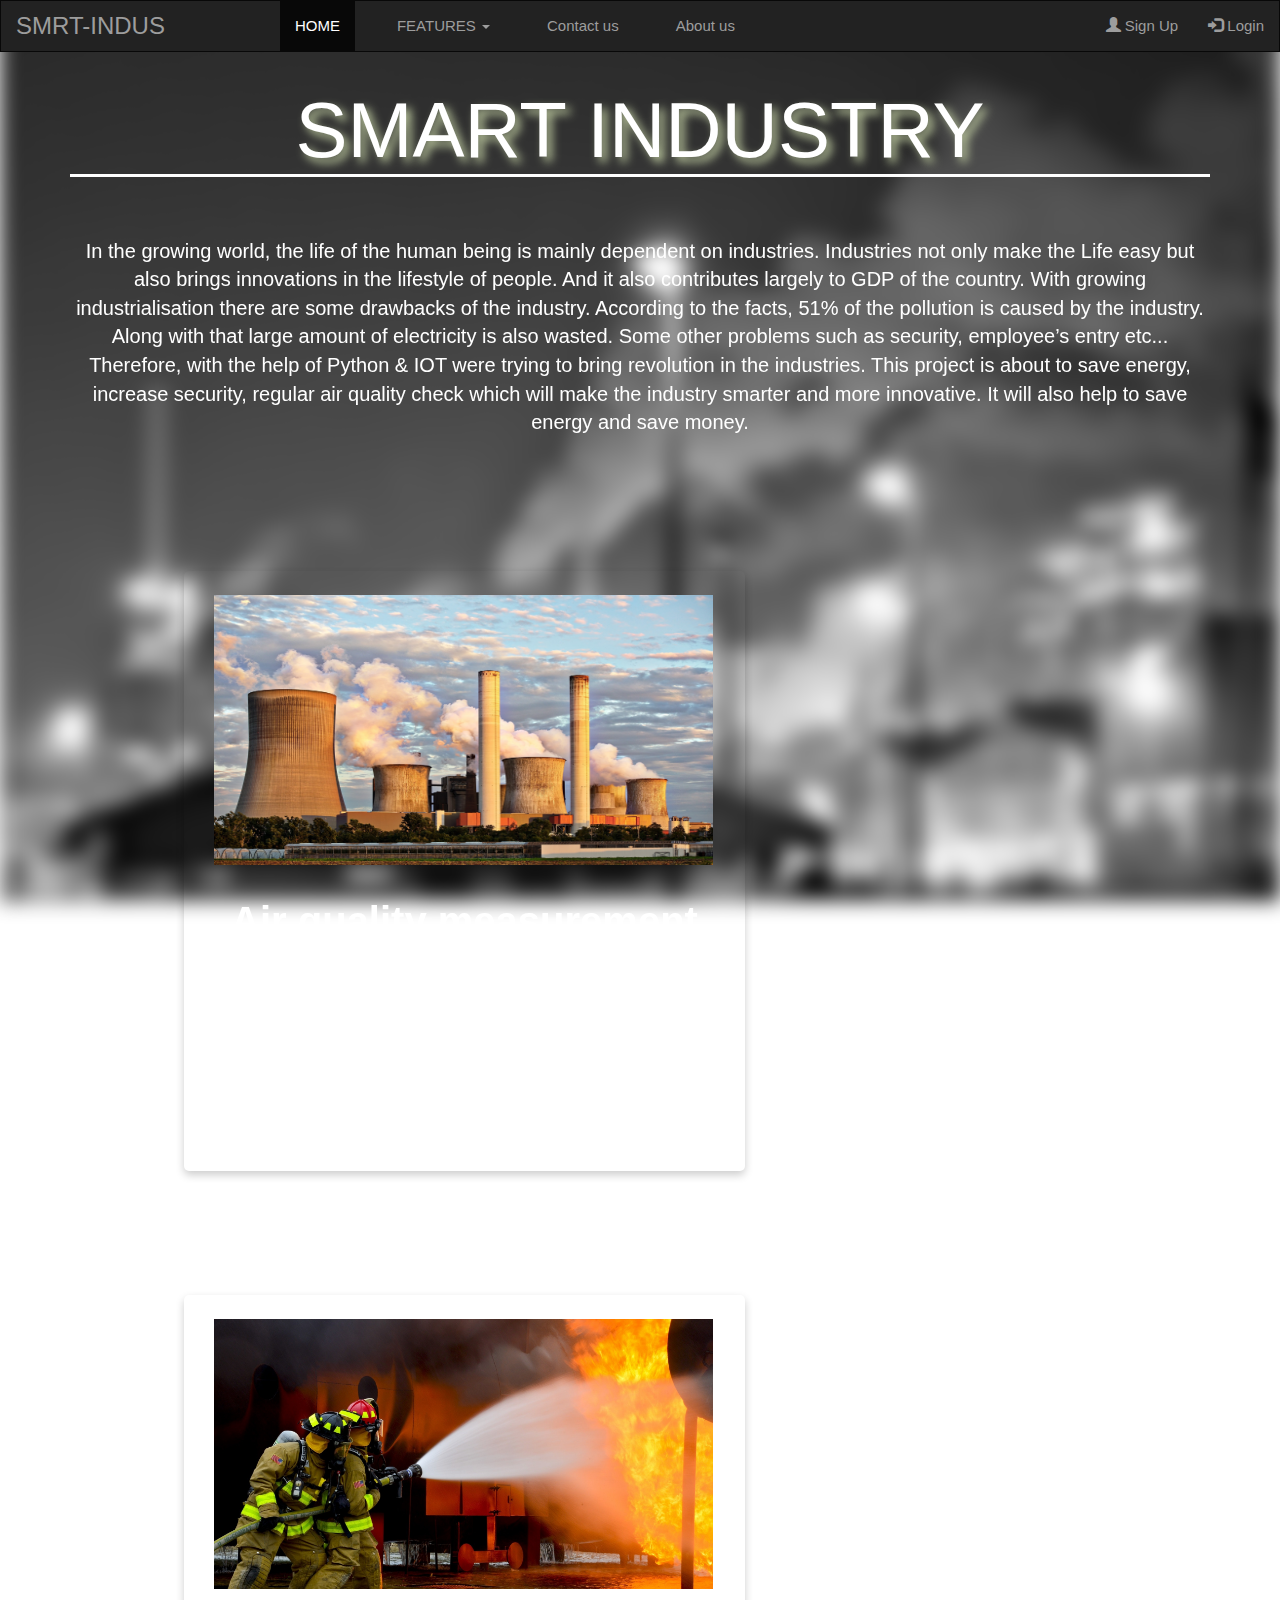
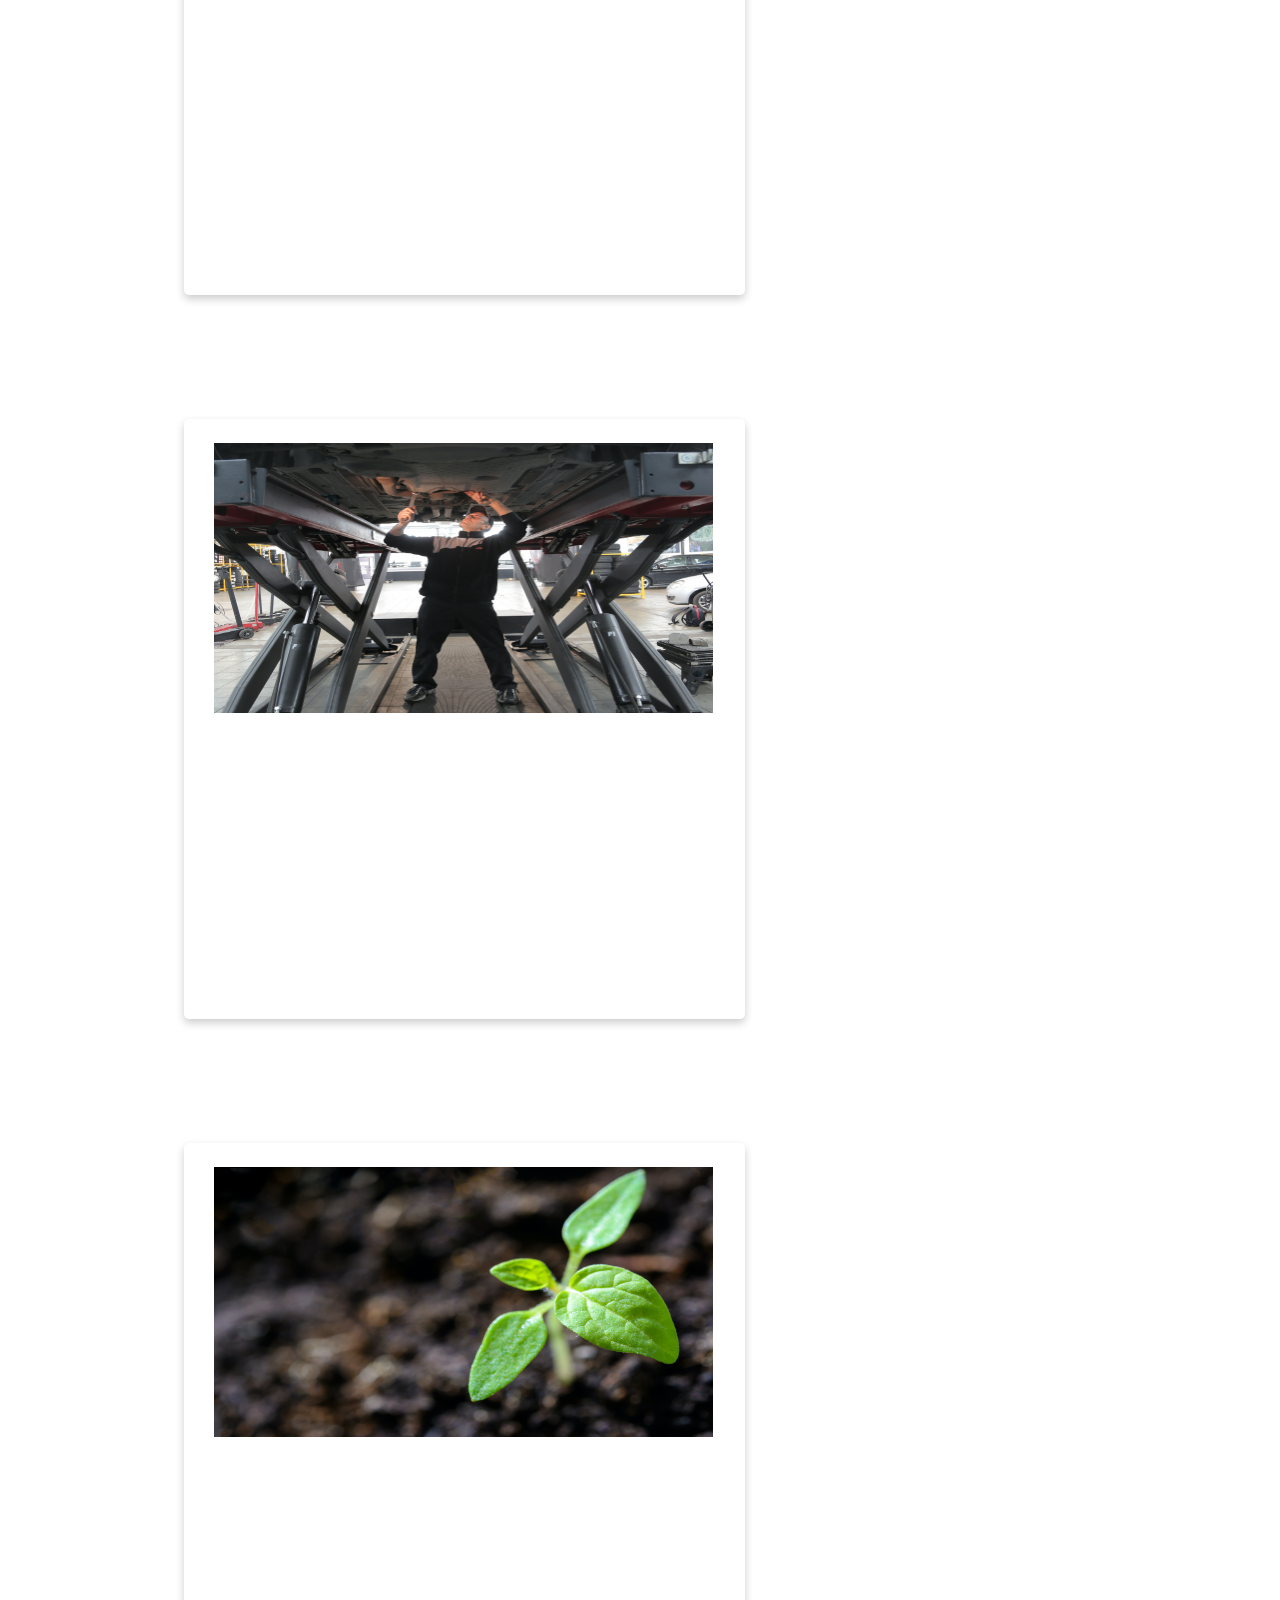
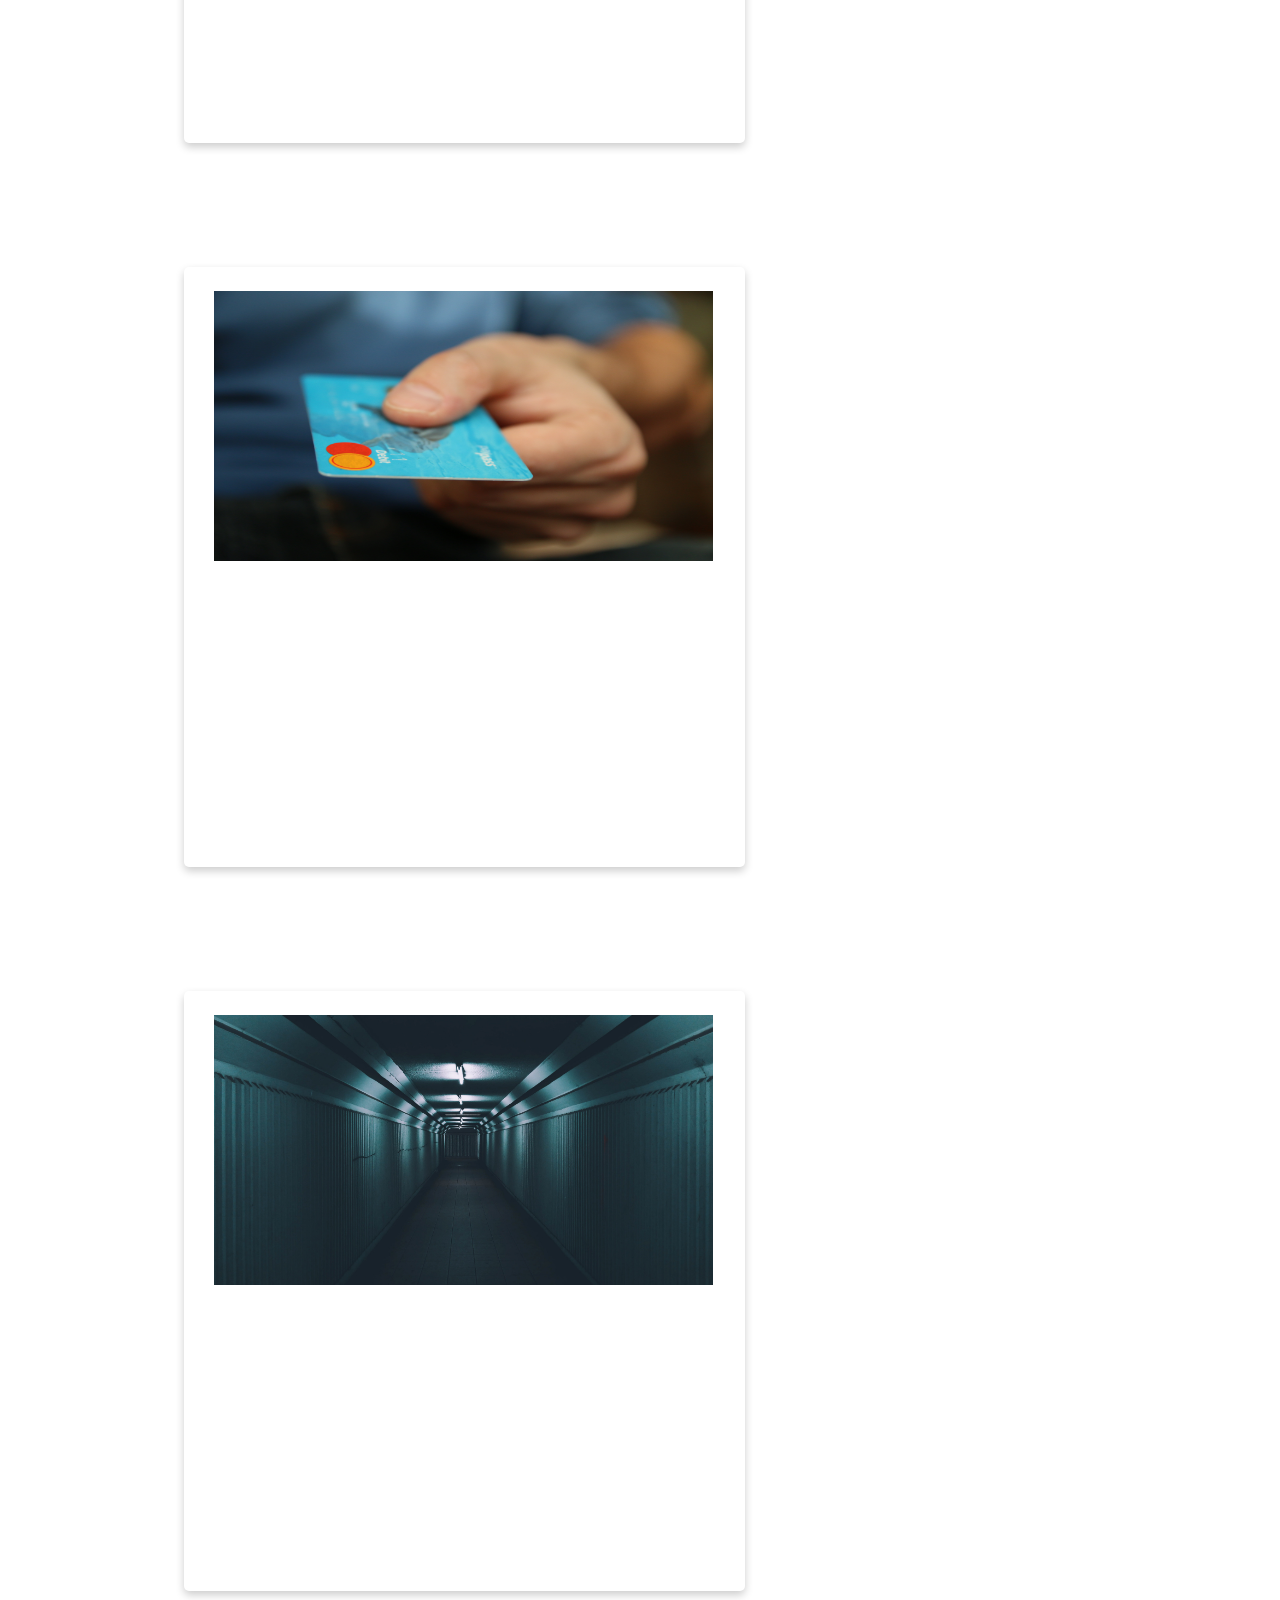
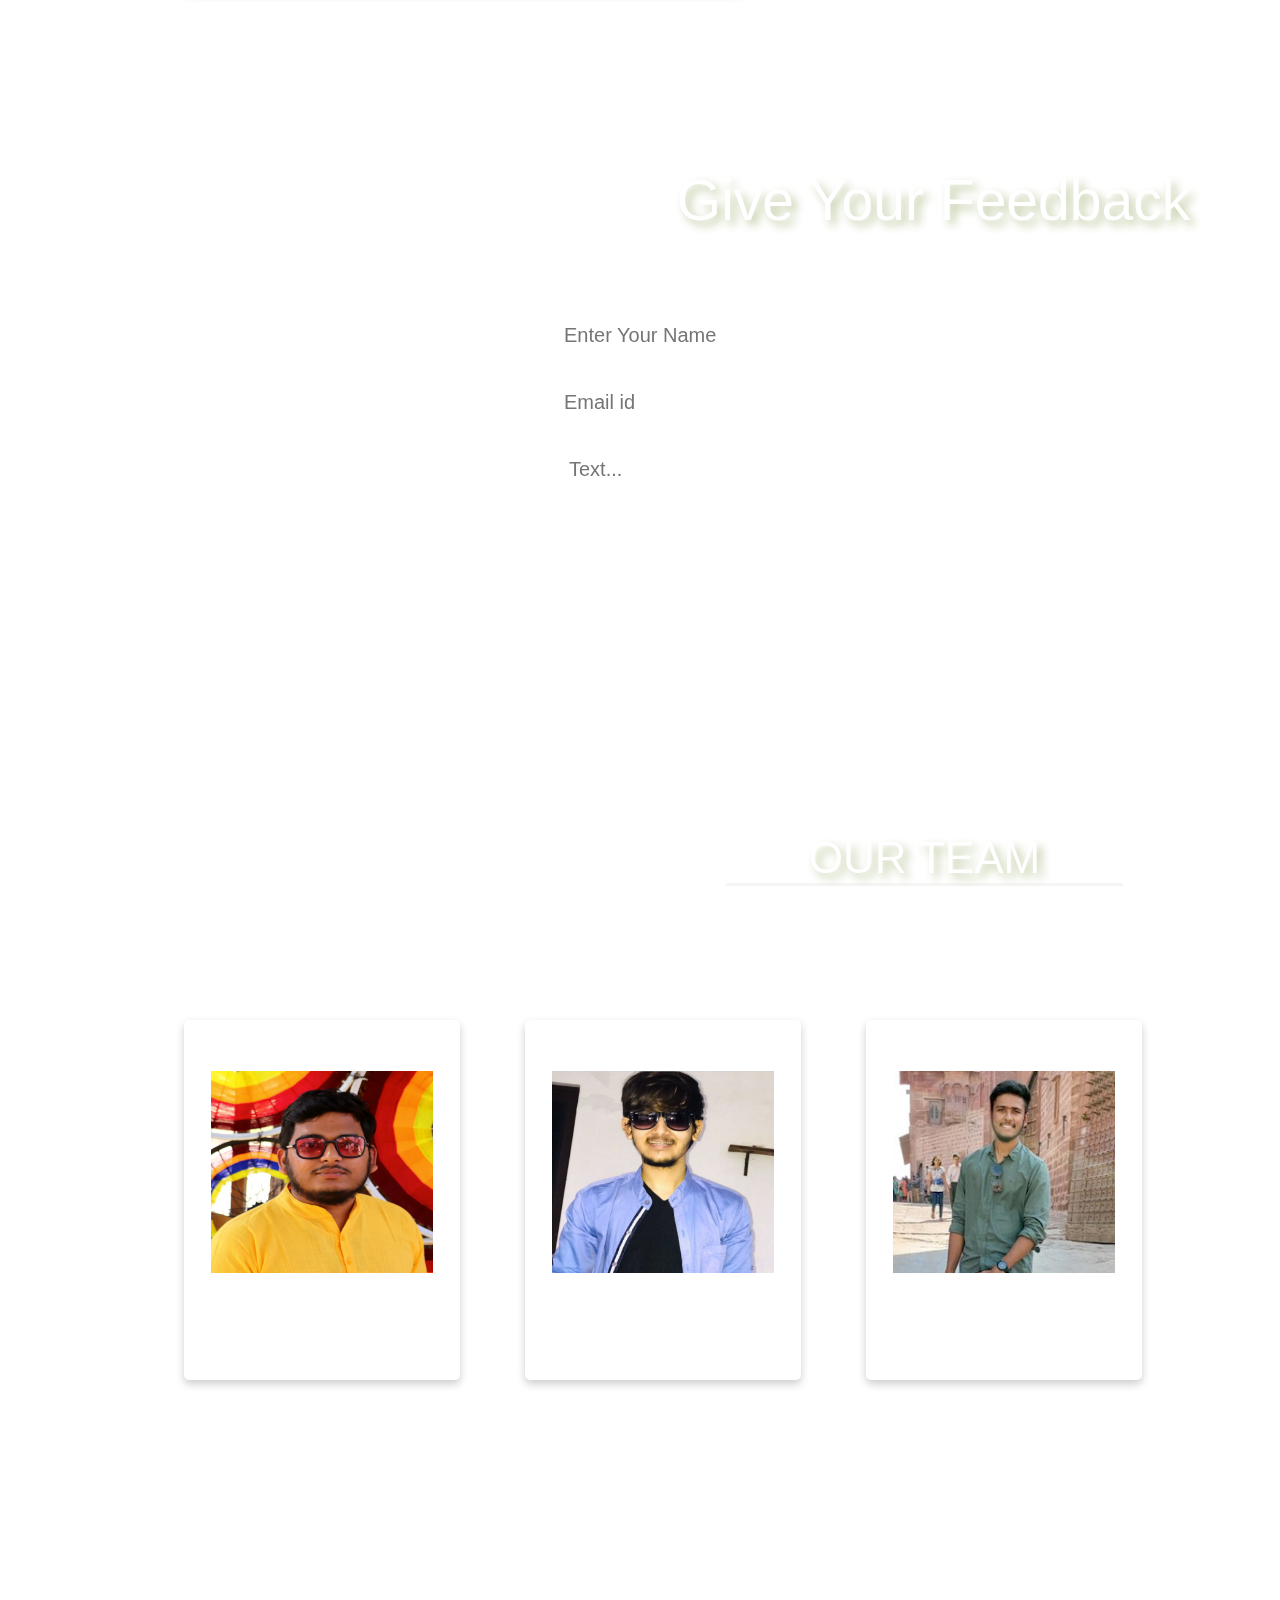
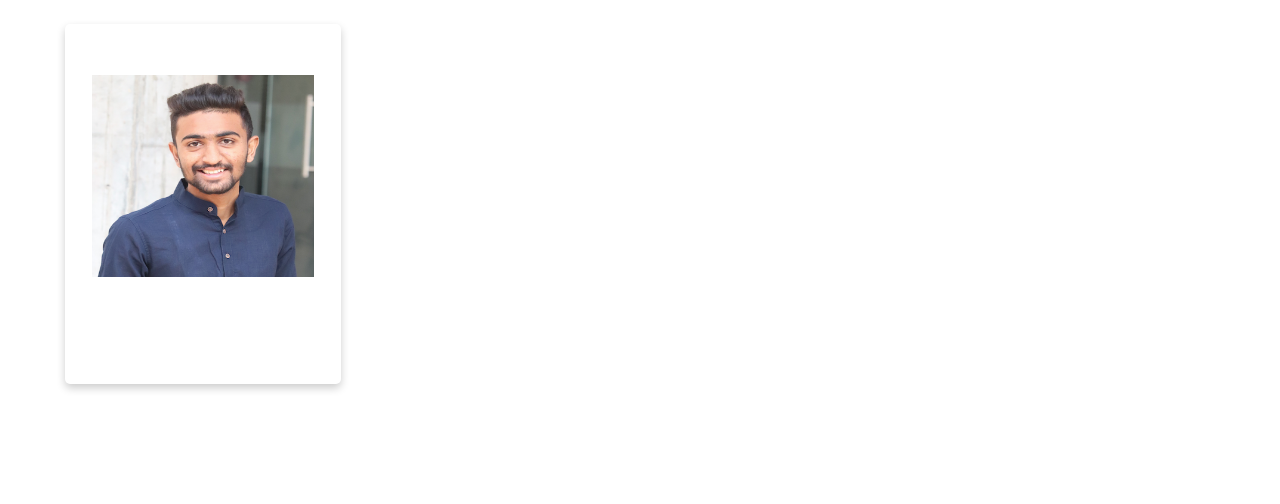
<file: webapp/application/application.html>
<!DOCTYPE html>
<html lang="en">

<head>
    <title>SMRT-INDUS</title>
    <meta charset="utf-8">
    <meta name="viewport" content="width=device-width, initial-scale=1">
    <link rel="stylesheet" href="https://maxcdn.bootstrapcdn.com/bootstrap/3.4.1/css/bootstrap.min.css">
    <script src="https://ajax.googleapis.com/ajax/libs/jquery/3.5.1/jquery.min.js"></script>
    <script src="https://maxcdn.bootstrapcdn.com/bootstrap/3.4.1/js/bootstrap.min.js"></script>
    <link rel="stylesheet" href="../application/css/styless.css">
</head>

<body>
    <div class="im"></div>
    <nav class="navbar navbar-inverse" style="border-radius: 0px; position: fixed; width: 100%;">
        <div class="container-fluid" style="font-size: 15px;">
            <div class="navbar-header">
                <a class="navbar-brand" href="../application/application.html" 
                style="font-size: 24px;">SMRT-INDUS</a>
            </div>
            <ul class="nav navbar-nav">
                <li class="active all" style="margin-left: 100px;">
                    <a href="../application/application.html">HOME</a>
                </li>
                <li class="dropdown">
                    <a class="dropdown-toggle all" data-toggle="dropdown" href=""> FEATURES
                        <span class="caret"></span>
                    </a>
                    <ul class="dropdown-menu" style="background-color: rgb(215, 215, 215);font-size: 16px;">
                        <li>
                            <a href="#">Human presence identification</a>
                        </li>
                        <li>
                            <a href="#">Plants nurturing</a>
                        </li>
                        <li>
                            <a href="#">RFID card</a>
                        </li>
                        <li>
                            <a href="#">Auto fan/light</a>
                        </li>
                        <li>
                            <a href="#">Air quality measurement</a>
                        </li>
                        <li>
                            <a href="#">Fire detection</a>
                        </li>
                    </ul>
                </li>
                <li>
                    <a href="../contactus/contactus.html" class="all"> Contact us</a>
                </li>
                <li>
                    <a href="#team" class="all"> About us</a>
                </li>
            </ul>
            <ul class="nav navbar-nav navbar-right">
                <li>
                    <a href="../signup/signup.html">
                        <span class="glyphicon glyphicon-user"></span> Sign Up</a>
                </li>
                <li>
                    <a href="../login/login.html">
                        <span class="glyphicon glyphicon-log-in"></span> Login</a>
                </li>
            </ul>
        </div>
    </nav>

    <div class="container">
            <h1 style="border-bottom: 3px solid white;">SMART INDUSTRY</h1>
            <p>In the growing world, the life of the human being is mainly dependent on industries. Industries not only make the Life easy but also brings innovations in the lifestyle of people. And it also contributes largely to GDP of the country. With growing industrialisation there are some drawbacks of the industry. According to the facts, 51% of the pollution is caused by the industry. Along with that large amount of electricity is also wasted. Some other problems such as security, employee’s entry etc... Therefore, with the help of Python & IOT were trying to bring revolution in the industries. This project is about to save energy, increase security, regular air quality check which will make the industry smarter and more innovative. It will also help to save energy and save money. 
            </p>
    </div>
    <div class="card">
        <img src="css/air.jpg" alt="Avatar">
        <div class="container1">
          <h4><b>Air quality measurement</b></h4>
          <p>Air quality that needs to be maintain in industry and it is important as well. For example, temperature inside different rooms, current humidity, CO presence in air etc. Dust and particulate matter is most often the concern for regulators. In some cases nitrogen dioxide, carbon monoxide, or Sulphur dioxide might also be of interest. ... A complete monitoring station to measure particulate, a couple of gases, and wind speed and direction can cost more than a new wheeled-loader.
        </p>
        </div>
    </div> 
    <div class="card">
        <img src="css/fire.jpg" alt="Avatar">
        <div class="container1">
          <h4><b>Fire detection</b></h4>
          <p style="margin-top: 36px;">A fire detection system uses a smoke detector to detect a fire before it actually starts. An effective fire detection system eliminates damage by ensuring that a fire can be prevented before it even starts. A fire detector may also have a direct connection to an alarm monitoring centre. 
        </p>
        </div>
    </div> 
    <div class="card">
            <img src="css/human.jpg" alt="Avatar">
            <div class="container1">
              <h4><b>Human presence identification</b></h4>
              <p style="margin-top: 25px;">It often happens in industry or at any warehouses where people go for lunch break and room light and fan is on. So, this is a waste of energy. In this project a sensor will sense human presence and it will operate the room's light and other components.
              </p>
            </div>
    </div> 
    <div class="card">
            <img src="css/plant.jpg" alt="Avatar">
            <div class="container1">
              <h4><b>Plants nurturing</b></h4>
              <p style="margin-top: 70px;">In this a sensor is used, the sensor will sense moisture level of plants and based on that water will be provided to plants and at garden area. All the notification will be sent to who take care of gardens.
            </p>
            </div>
    </div> 
    <div class="card">
            <img src="css/RFID.jpg" alt="Avatar">
            <div class="container1">
              <h4><b>RFID card</b></h4>
              <p style="margin-top: 27px;">RFID Card
                    Radio-frequency identification (RFID) uses electromagnetic fields to automatically identify and track tags attached to objects. To get analysis how many times one person going in and out we can use RFID mechanism. Every time user enters, they have to show RFID card and every time they exit they have to show RFID card. Through this we will get analysis of the person.
              </p>
            </div>
    </div> 
    <div class="card">
            <img src="css/fan:light.jpg" alt="Avatar">
            <div class="container1">
              <h4><b>Auto fan/light</b></h4>
              <p style="margin-top: 38px;">In this we can detect the natural light present at room or darkness of room and according to that we can control all the lights. If temperature is high then we can on fans or temperature is cold then we can off fans using these sensors. Same way with light if darkness detected in room, we can on lights automatically.
            </p>
            </div>
    </div> 

    
    <form class="form">
        <div class="formbox">
            <h1 style="margin-bottom: 60px;border-bottom: 3px dotted;">Give Your Feedback</h1>
            <input type="text" id="inpt" placeholder="Enter Your Name" size="60">
            <br>
            <input type="text" id="inpt" placeholder="Email id" size="60">
            <br>
            <textarea name="" class="textarea" id="inpt" cols="60" rows="3" placeholder="Text..."></textarea>
            <br>
            <button class="btn">Submit</button>
        </div>
    <div id="team">  
        <h1 style="font-size: 44px; border-bottom: 3px solid whitesmoke">OUR TEAM</h1>  
    </div>    
    </form>
    <div class="card1">
            <img src="css/urvish.jpg" id="imgs" alt="Avatar">
            <div class="container1">
              <h3><b>Urvish Sangani</b></h3>
              <p>Reporter</p>
            </div>
    </div> 
    <div class="card2">
            <img src="css/myself.jpg" id="imgs" alt="Avatar">
            <div class="container1">
              <h3><b>Dhruv Raval</b></h3>
              <p>Web developer</p>
            </div>
    </div> 
    <div class="card2">
            <img src="css/parth.jpg" id="imgs" alt="Avatar">
            <div class="container1">
              <h3><b>Parth Patel</b></h3>
              <p>Analyser</p>
            </div>
    </div> 
    <div class="card2">
            <img src="css/neel.jpg" id="imgs" alt="Avatar">
            <div class="container1">
              <h3><b>Neel Radadiya</b></h3>
              <p>Creator</p>
            </div>
    </div> 
</body>

</html>
</file>
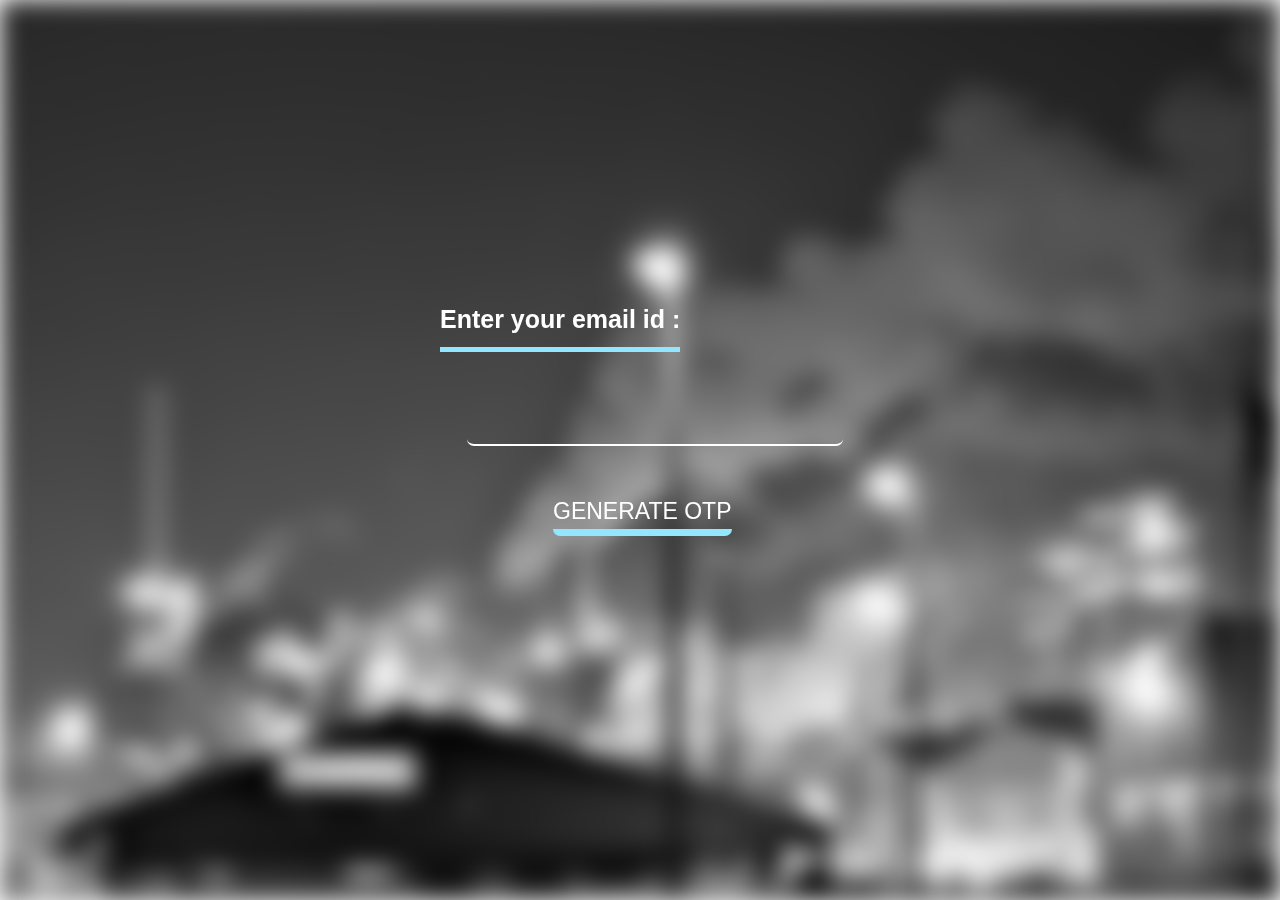
<file: webapp/forgot password/forgotpass.html>
<!DOCTYPE html>
<html lang="en">

<head>
    <meta charset="UTF-8">
    <meta name="viewport" content="width=device-width, initial-scale=1.0">
    <meta http-equiv="X-UA-Compatible" content="ie=edge">
    <title>forgot password</title>
    <style>
        * {
            font-family: sans-serif;
        }

        body {
            margin: 0px;
            padding: 0px;
        }

        .im {
            background-image: url(bg.jpg);
            -webkit-background-size: cover;
            background-size: cover;
            background-position: center center;
            height: 100vh;
            position: fixed;
            left: 0;
            right: 0;
            z-index: -1;
            filter: blur(5px);
            -webkit-filter: blur(12px);
        }

        .box {
            height: 350px;
            width: 400px;
            margin-left: auto;
            margin-right: auto;
            padding-top: 280px;
        }

        h3 {
            display: inline-block;
            font-size: 25px;
            color: white;
            border-bottom: 5px solid rgb(147, 230, 255);
            padding-bottom: 13px;
        }

        input {
            width: 93%;
            border: none;
            outline: none;
            background: none;
            color: white;
            font-size: 23px;
            border-bottom: 2px solid white;
            margin: 38px 0px 52px 27px;
            border-radius: 7px;
        }

        .btn {
            border: none;
            background: none;
            border-radius: 7px;
            border-bottom: 7px solid rgb(147, 230, 255);
            cursor: pointer;
            margin-left: 113px;
            font-size: 23px;
            padding-top: 8px;
            padding-bottom: 5px;
            color: white;
            text-decoration: none;
        }

        .btn:hover {
            padding-top: 8px;
            padding-bottom: 5px;
            color: black;
            background-color: #fff;
        }
    </style>
</head>

<body>
    <div class="im"></div>
    <div class="box">
        <h3>Enter your email id : </h3>
        <br>
        <input type="text">
        <br>
        <a href="../reset password/resetpass.html" class="btn">GENERATE OTP</a>
    </div>
</body>

</html>
</file>
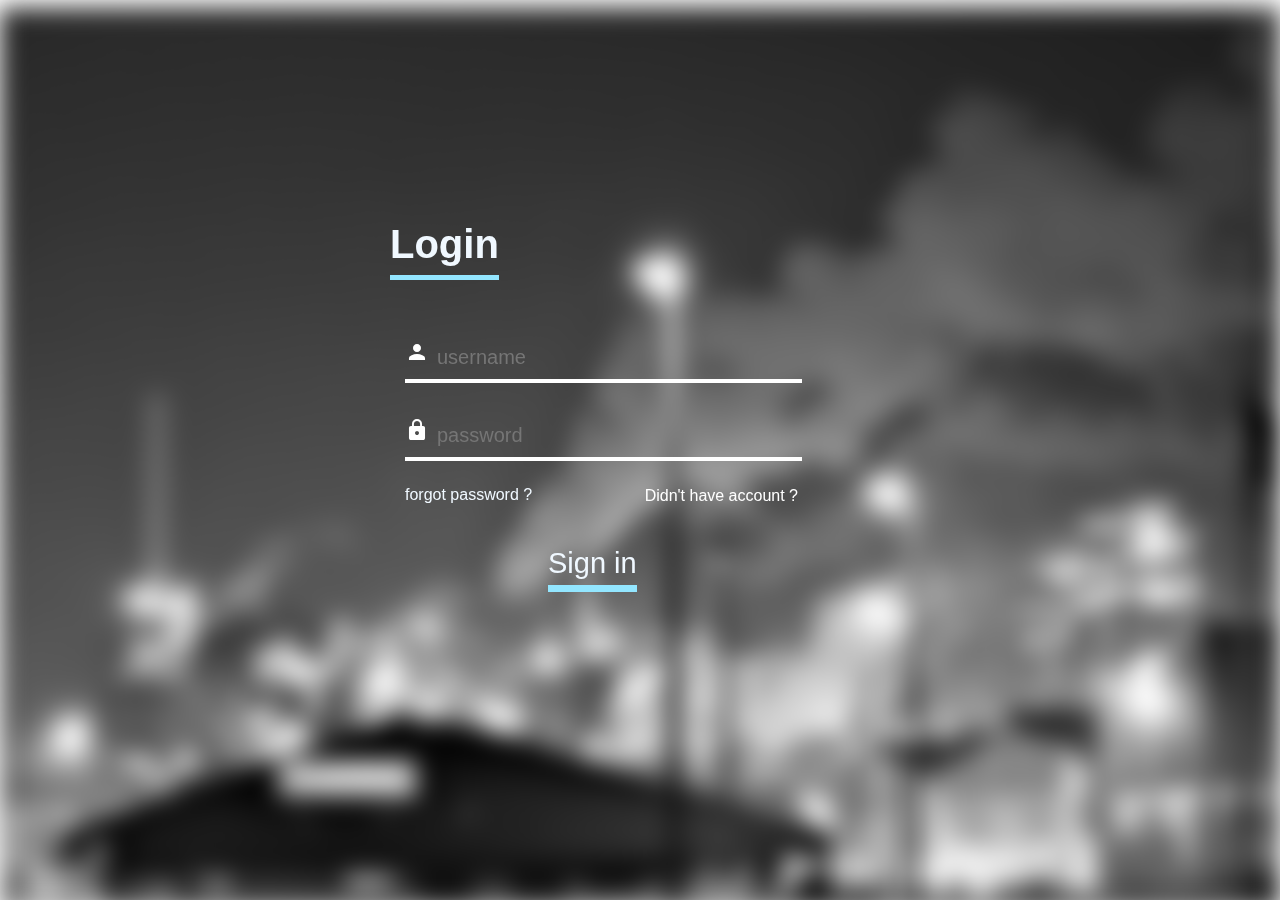
<file: webapp/login/login.html>
<!DOCTYPE html>
<html lang="en">

<head>
    <meta charset="UTF-8">
    <meta name="viewport" content="width=device-width, initial-scale=1.0">
    <meta http-equiv="X-UA-Compatible" content="ie=edge">
    <link href="https://fonts.googleapis.com/icon?family=Material+Icons" rel="stylesheet">
    <link rel="stylesheet" href="css/style.css">
    <title>Login</title>
</head>

<body>

    <div class="im"></div>

    <div class="loginbox">

        <h1>Login</h1>

        <div class="username">
            <i class="material-icons icon" style="color: white">person
            <input type="text" placeholder="username" size="42" ></i>
        </div>

        <div class="password">
            <i class="material-icons icon" style="color: white">lock
            <input type="password" placeholder="password" size="20"></i>
        </div>

        <div style="margin-bottom: 25px;">
            <a href="../forgot password/forgotpass.html">forgot password ?</a>
            <a id="line" href="../signup/signup.html">Didn't have account ?</a>
        </div>
        <br>

        <a href="../application/application.html" class="btn">Sign in</a>

    </div>
</body>

</html>
</file>
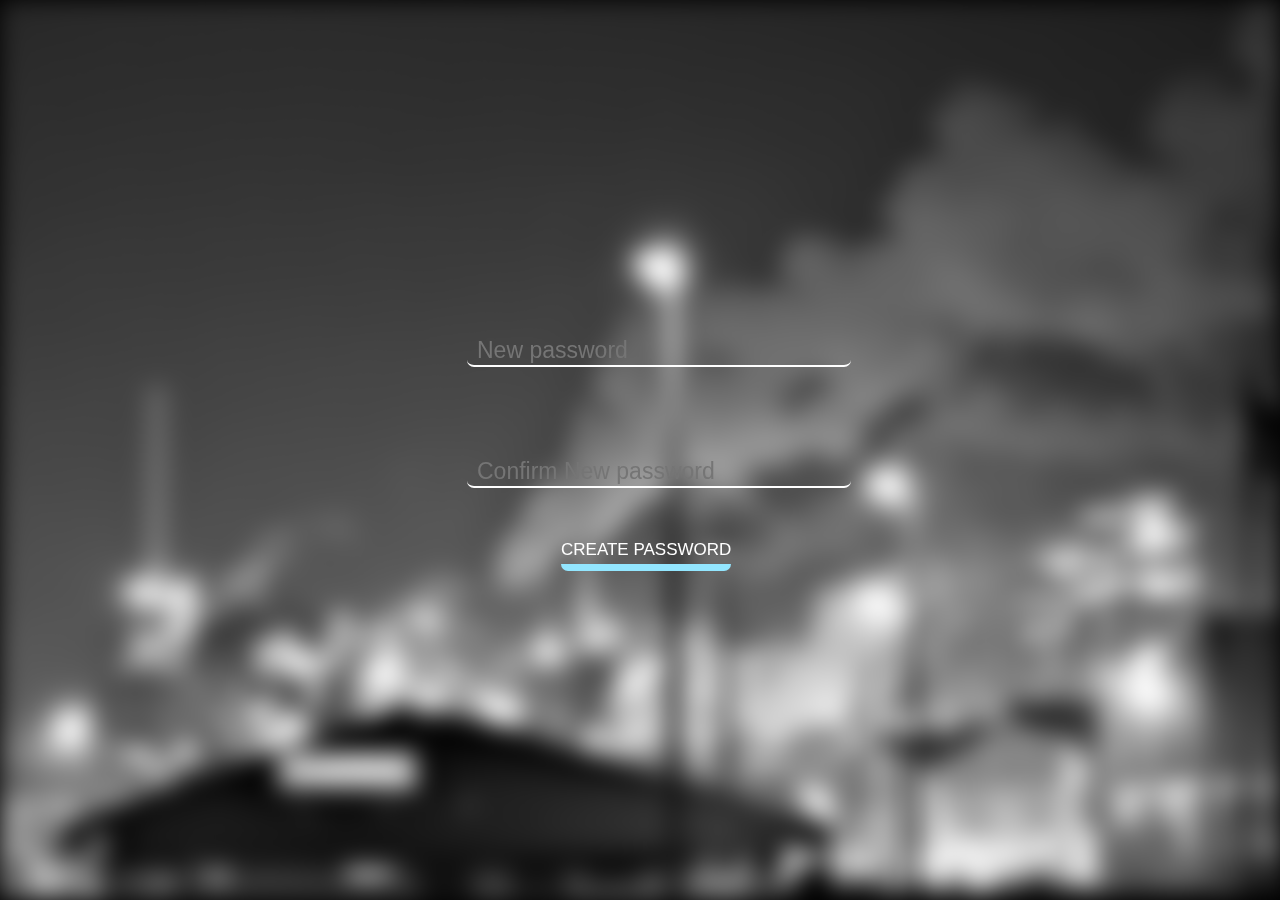
<file: webapp/reset password/resetpass.html>
<!DOCTYPE html>
<html lang="en">

<head>
    <meta charset="UTF-8">
    <meta name="viewport" content="width=device-width, initial-scale=1.0">
    <meta http-equiv="X-UA-Compatible" content="ie=edge">
    <title>Reset password</title>
    <style>
        * {
            font-family: sans-serif;
        }

        body {
            margin: 0px;
            padding: 0px;
            background-color: black;
        }

        .im {
            background-image: url(bg.jpg);
            -webkit-background-size: cover;
            background-size: cover;
            background-position: center center;
            height: 100vh;
            position: fixed;
            left: 0;
            right: 0;
            z-index: -1;
            filter: blur(7px);
            -webkit-filter: blur(12px);
        }

        .box {
            height: 350px;
            width: 400px;
            margin-left: auto;
            margin-right: auto;
            padding-top: 280px;
        }

        h3 {
            display: inline-block;
            font-size: 25px;
            color: white;
            border-bottom: 5px solid rgb(147, 230, 255);
            padding-bottom: 13px;
        }

        input {
            width: 93%;
            border: none;
            outline: none;
            background: none;
            color: white;
            font-size: 23px;
            border-bottom: 2px solid white;
            margin: 38px 0px 52px 27px;
            border-radius: 7px;
            padding-left: 10px;
        }

        .btn {
            border: none;
            background: none;
            border-radius: 7px;
            border-bottom: 7px solid rgb(147, 230, 255);
            cursor: pointer;
            margin-left: 121px;
            font-size: 17px;
            padding-top: 8px;
            padding-bottom: 5px;
            color: white;
            margin-top: 30px;
            text-decoration: none;
        }

        .btn:hover {
            padding-top: 8px;
            padding-bottom: 5px;
            color: black;
            background-color: #fff;
        }
    </style>
</head>

<body>
    <div class="im"></div>
    <div class="box">
        <!-- <h3>Enter your email id : </h3> -->
        <br>
        <input type="password" placeholder="New password">
        <br>
        <input type="password" placeholder="Confirm New password">
        <br>
        <a href="../application/application.html" class="btn">CREATE PASSWORD</a>
    </div>
</body>

</html>
</file>
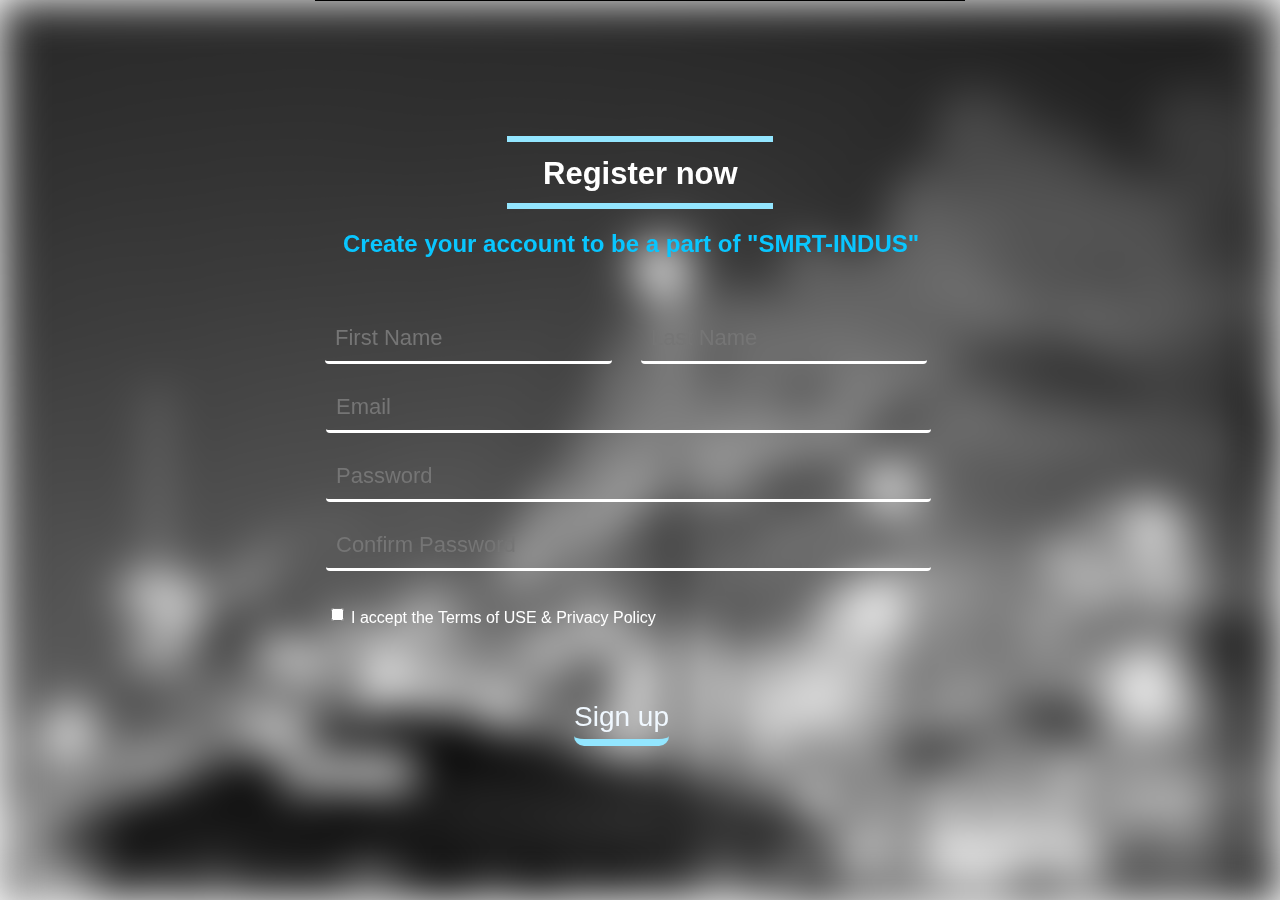
<file: webapp/signup/signup.html>
<!DOCTYPE html>
<html lang="en">
<head>
    <meta charset="UTF-8">
    <meta name="viewport" content="width=device-width, initial-scale=1.0">
    <meta http-equiv="X-UA-Compatible" content="ie=edge">
    <title>Sign-up</title>
    <link href="https://fonts.googleapis.com/icon?family=Material+Icons" rel="stylesheet">
    <link rel="stylesheet" href="css/stylesignup.css">
</head>
<body>
    <div class="box">
        <div class="im"></div>
        <div class="text">
            <hr width="40%">
            <h2>Register now</h2>
            <hr width="40%">
        </div>
        <h3>Create your account to be a part of "SMRT-INDUS"</h3>
        <form class="formsignup">
            <input type="text" placeholder="First Name">
            <input type="text" id="lname" placeholder="Last Name">
            <br>
            <input type="text" id="all" placeholder="Email">
            <br>
            <input type="password" id="all" placeholder="Password">
            <br>
            <input type="password" id="all" placeholder="Confirm Password">
            <br>
        </form>
        <div class="last">
            <input id="chckbox" type="checkbox"> 
            <p>I accept the Terms of USE & Privacy Policy</p>
        </div>
        <br><br><br><br><br><br>
        <a  href="../application/application.html" class="btn" >Sign up</button>
    </div>
</body>
</html>
</file>
<file: webapp/application/css/styless.css>
html {
    scroll-behavior: smooth;
}
body{
    margin: 0px;
    padding: 0px;

}
.all{
    margin-left: 27px;
}
.im{
    background-image:url("../css/bg.jpg");
    -webkit-background-size: cover;
    background-size: cover;
    background-position: center center;
    height: 100vh;
    position: fixed;
    left: 0;
    right: 0;
    z-index: -1;
    filter: blur(5px);
    -webkit-filter: blur(10px);
}
.container{
    text-align: center;
    color: white;
}
.container h1{
    font-size: 78px;
    margin-top: 88px;
    color: rgb(255, 255, 255);
    text-shadow: 5px 5px 10px rgb(187, 199, 157);
}
.container p{
    font-size: 20px;
    margin-top: 60px;
}
.card {
    box-shadow: 0 4px 8px 0 rgba(0,0,0,0.2);
    transition: 0.3s;
    height: 600px;
    width: 561px;
    border-radius: 5px; 
    float: left;
    margin: 124px 0px 0px 184px;
    text-align: center;
    overflow: hidden;
}
.card:hover {
    box-shadow: 4px 8px 16px 0 rgb(255, 255, 255);
}
  
  /* Add some padding inside the card container */
.container1 {
    padding: 2px 16px;
    color: white;
    overflow: hidden;
}
.container1 h4{
    font-size: 40px;
}
.container1 p{
    font-size: 18px;
}
img{
    height: 270px;
    width: 499px;
    margin-left: -2px;
    margin-top: 24px;  
    margin-bottom: 22px; 
    /* transition-property: width, height; */
    transition-duration: 2s;
    transition: all 1.5s ease;
    /* overflow: hidden; */
}
img:hover{
    /* height: 270px; */
    /* width: 555px;
    height: 300px; */
    transform: scale(1.2);
}
.form{
    float: left;
    margin-top: 111px;
    margin-left: auto;
    margin-right: 721px;
}
.formbox h1{
    color: white;
    font-size: 57px;
    text-shadow: 5px 5px 10px rgb(187, 199, 157);
}
.formbox{
    width: 100%;
    text-align: center;
    margin-left: 372px; 
    margin-top: 67px;
}
#inpt{
    border: none;
    background: none;
    color: white;
    margin-top: 27px;
    font-size: 20px;
    border-bottom: 3px solid white;
    padding: 0px 0px 8px 6px;
}
.textarea{
    height: 118px;
    border: 3px solid white;
    border-radius: 12px;
}
.btn{
    border: none;
    background: none;
    color: white;
    font-size: 25px;
    margin-top: 37px;
    border-bottom: 3px solid white;
    border-radius: 11px;
    margin-bottom: 100px;
    padding-top: 5px;
}
.btn:hover{
    background-color: #fff;
    padding-top: 5px;
    color: black;
}
#imgs{
    height: 202px;
    width: 222px;
    float: left;
    margin: 51px 10px 12px 27px; 
}
.card1{
    box-shadow: 0 4px 8px 0 rgba(0,0,0,0.2);
    transition: 0.3s;
    height: 360px;
    width: 276px;
    border-radius: 5px; 
    float: left;
    margin: 124px 0px 60px 184px;
    text-align: center;
}
.card1:hover {
    box-shadow: 4px 8px 16px 0 rgb(255, 255, 255);
}
.card2{
    box-shadow: 0 4px 8px 0 rgba(0,0,0,0.2);
    transition: 0.3s;
    height: 360px;
    width: 276px;
    border-radius: 5px; 
    float: left;
    margin: 124px 0px 120px 65px;
    text-align: center;
}
.card2:hover {
    box-shadow: 4px 8px 16px 0 rgb(255, 255, 255);
}
#team{
    text-align: center;
    margin-left: 726px;
    color: white;
    text-shadow: 5px 5px 10px rgb(187, 199, 157);
    margin-top: 70px;
}
</file>
<file: webapp/login/css/style.css>
*{
    font-family: sans-serif;
}
.im{
    background-image:url(bg.jpg);
    -webkit-background-size: cover;
    background-size: cover;
    background-position: center center;
    height: 100vh;
    position: fixed;
    left: 0;
    right: 0;
    z-index: -1;
    filter: blur(5px);
    -webkit-filter: blur(12px);
}
.loginbox{
    height: 500px;
    width: 500px;
    margin-left: auto;
    margin-right: auto; 
    margin-top: auto;
    padding-top: 187px;
}
.loginbox h1{
    display: inline-block;
    font-size: 40px;
    color: aliceblue;
    border-bottom: 5px solid rgb(147, 230, 255);
    padding-bottom: 8px;
}
.username{
    border-bottom: 4px solid white;
    margin: 23px 88px 25px 15px;
}
.password{
    border-bottom: 4px solid white;
    margin: 10px 88px 25px 15px;
}
a{
    margin: -7px 60px 25px 15px;
    color: aliceblue;
    padding-top: 10px;
    text-decoration: none;
}
.btn{
    margin: 28px 0px 0px 158px;
    padding-top: 10px;
    padding-bottom: 6px;
    border: none;
    cursor: pointer;
    background: none;
    color: aliceblue;
    font-size: 29px;
    border-bottom: 7px solid rgb(147, 230, 255);
}
.btn:hover{
    color: black;
    background-color: #fff;
    border-radius: 5px;
}
input{
    padding-bottom: 10px;
    border: none;
    outline: none;
    background: none;
    color: white;
    font-size: 20px;
    border-bottom: green;
    margin-top: 15px;
} 
username{
    height: 100px;
    border: 2px solid black;
}
#line{
    color: #fff;
    float: right;
    margin-right: 92px;
    margin-top: -9px;
}
#line2{
    float: right;
    margin-left: 44px;
    margin-right: -151px;
    margin-top: 4px;
}
</file>
<file: webapp/signup/css/stylesignup.css>
*{
    font-family: sans-serif;
}
body{
    margin: 0;
    padding: 0;
}
.text{
    margin-top: 135px;
}
.im{
    background-image:url(bg.jpg);
    -webkit-background-size: cover;
    background-size: cover;
    background-position: center center;
    height: 100vh;
    position: fixed;
    left: 0;
    right: 0;
    z-index: -1;
    filter: blur(5px);
    -webkit-filter: blur(22px);
}
.box{
    height: 650px;
    width: 650px;
    border-top: 1px solid black;
    margin-left: auto;
    margin-right: auto;
}
.text hr{
    color: rgb(147, 230, 255);
    border: 3px solid rgb(147, 230, 255);
}
.text h2{
    color: white;
    margin-top: 14px;
    margin-bottom: 11px;
    margin-left: 228px;
    font-size: 31px;
}
h3{
    color: rgb(9, 198, 255);
    font-family: Arial;
    margin-top: 21px;
    margin-left: 28px;
    font-size: 24px;
}
input{
    border: none;
    outline: none;
    background: none;
    color: white;
    border-bottom: 3px solid white;
}
.formsignup input{
    margin: 10px;
    font-size: 22px;
    padding: 10px;
    border-radius: 4px;
    margin-left: 10px;
    width: 41%;
    margin-top: 33px;
}
#lname{
    margin: 10px;
    font-size: 22px;
    padding: 10px;
    border-radius: 4px;
    margin-left: 15px;
    width: 41%;
}
#all{
    margin: 10px;
    font-size: 22px;
    padding: 10px;
    border-radius: 4px;
    margin-left: 11px;  
    width: 90%  
}
#chckbox{
    margin: 15px 1px 0px 16px; 
    float: left;
}
p{
    color: white;
    float: left;
    margin-left: 6px;
}
.btn{
    margin-left: -80px;
    font-size: 28px;
    border-radius: 10px;
    margin-top: 59px;
    border: none;
    cursor: pointer;
    background: none;
    color: aliceblue;
    padding-bottom: 7px;
    border-bottom: 7px solid rgb(147, 230, 255);
    margin-left: 259px;
    text-decoration: none;
}
.btn:hover{
    color: black;
    background-color: #fff;
    border-bottom: 7px solid rgb(147, 230, 255);
    padding-top: 5px;
}
.last{
    margin-top: 12px;
}
</file>
